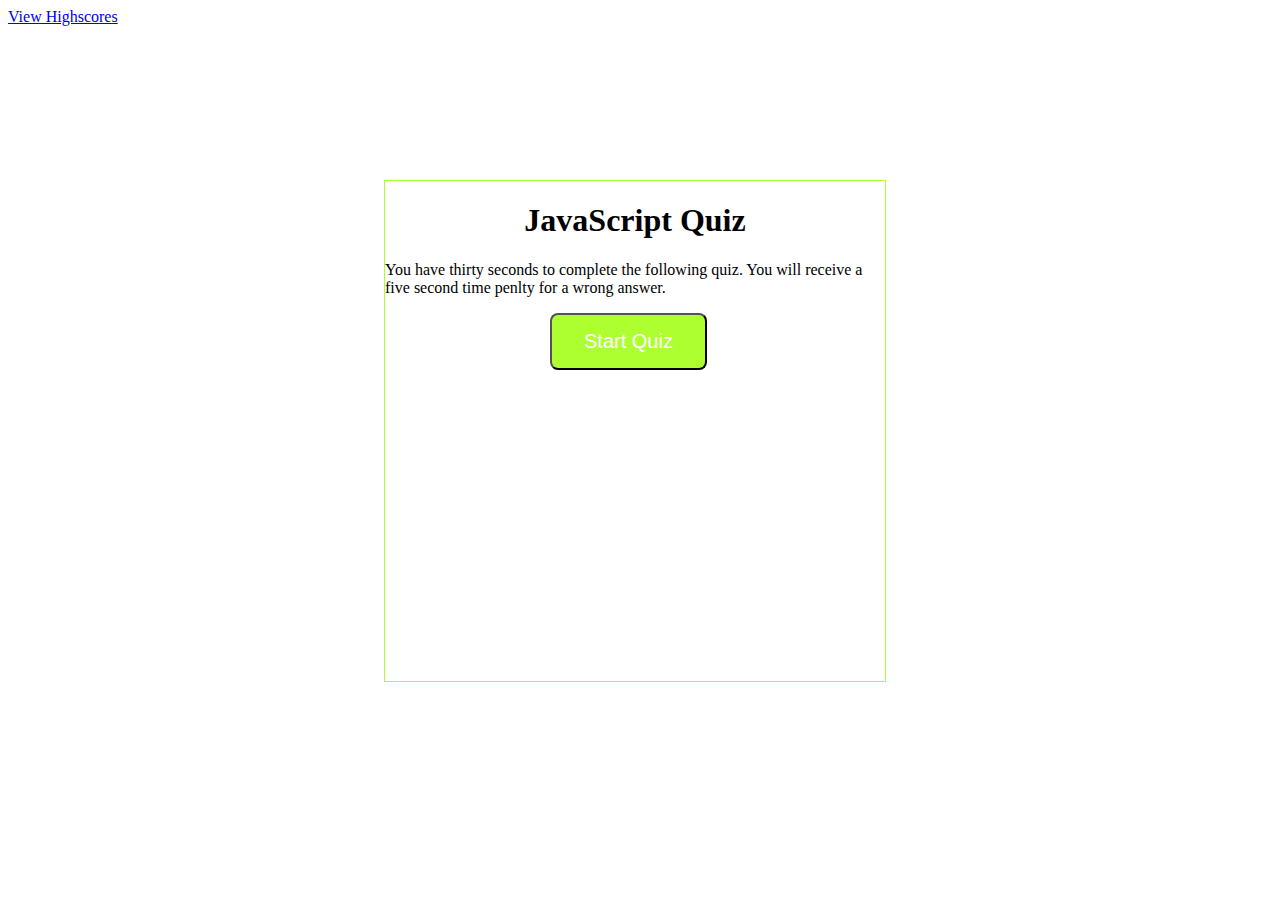
<file: index.html>
<!DOCTYPE html>
<html lang="en">
<head>
    <meta charset="UTF-8">
    <meta name="viewport" content="width=device-width, initial-scale=1.0">
    <title>JavaScript Quiz</title>
    <link rel="stylesheet" type="text/css" href="style.css">
</head>
<body>
    <a href="HighScores.html">View Highscores</a>
    <div id="wrapper">
        <div id="currentTime"></div>
        <div id="questionsDiv">
            <h1>JavaScript Quiz</h1>
            <p>You have thirty seconds to complete the following quiz.  You will receive a five second time penlty for a wrong answer. </p>
            <ul id="choicesUl"></ul>
            <button id="startTime">Start Quiz</button>
        </div>

    </div>
    <script src="script.js"></script>
</body>
</html>
</file>
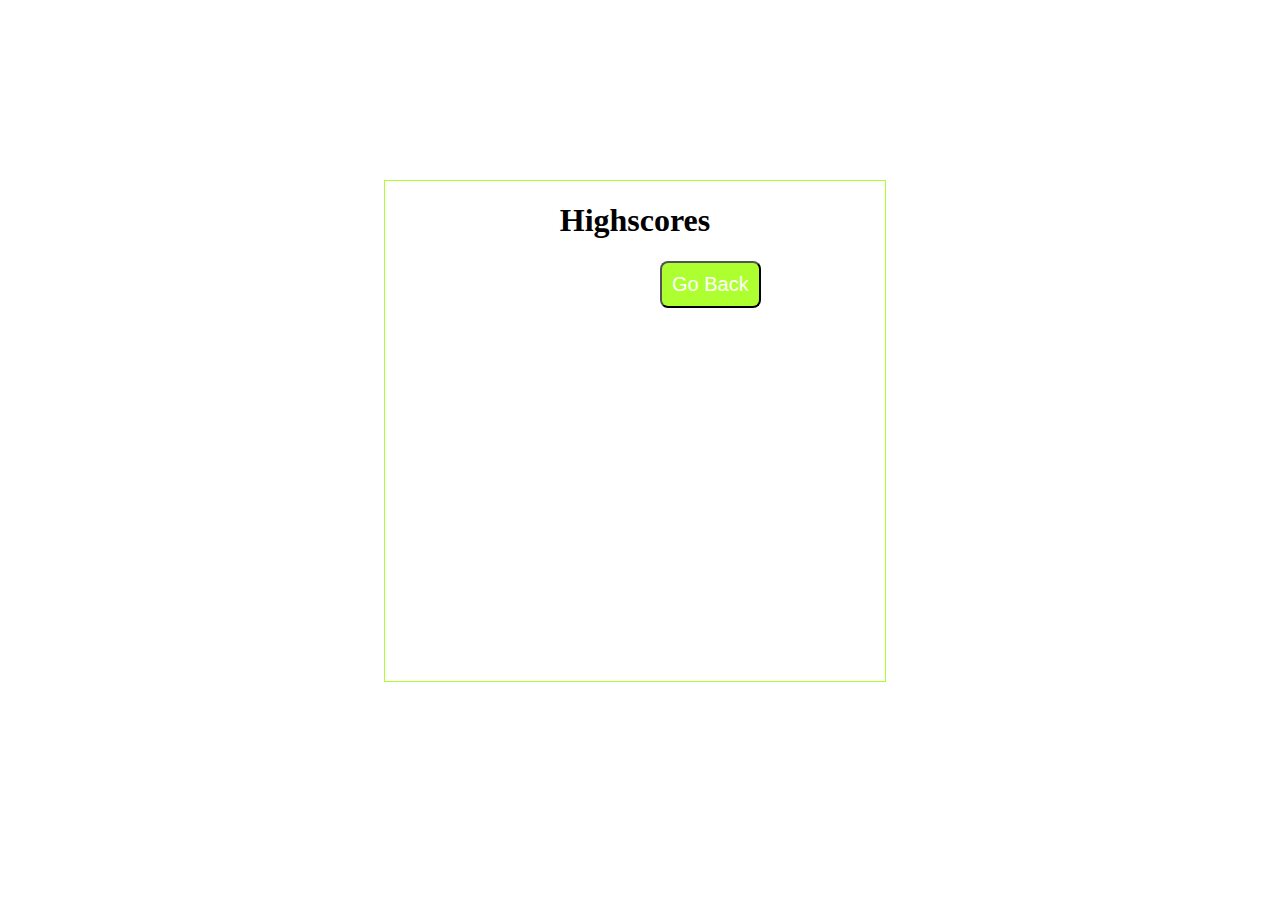
<file: highScores.html>
<!DOCTYPE html>
<html lang="en">
<head>
    <meta charset="UTF-8">
    <meta name="viewport" content="width=device-width, initial-scale=1.0">
    <title>Hight Scores</title>
    <link rel="stylesheet" type="text/css" href="style3.css">
</head>
<body>

    <div id="wrapper">
        <div id="currentTime"></div>
        <div id="questionsDiv">
            <h1>Highscores</h1>
            <ul id="highScore"></ul>
            <button id="goBack">Go Back</button>            
        </div>
    </div>
    <script src="HighScores.js"></script>
</body>
</html>
</file>
<file: style.css>
#wrapper {
    position: absolute;
    left: 30%;
    top: 20%;
    width: 500px;
    height: 500px;
    border: 1px solid greenyellow;
}

#startTime {
    background-color: greenyellow;
    margin-left: 33%;
    padding: 15px 32px;
    font-size: 20px;
    color: white;
}

#questionDiv {
    margin: 20px;
}

#currentTime {
    float: right;
    
}

#goBack {
    background-color: greenyellow;
    position: relative;
    padding: 10px;
    font-size: 20px;
    color: white;
    top: 30%;
    left: 55%;
    width: auto;
    text-align: center;
    text-decoration: none;
}



button {
    border-radius: 8px;    
}

textarea {
    width: 90%;
    margin: 20px;
}

#Submit {
    background-color: greenyellow;
    margin-left: 33%;
    padding: 15px 32px;
    font-size: 20px;
    color: white;    
}

label {
    margin-right: 10px;
}

input {
    margin-bottom: 20px;
}

h1 {
    text-align: center;    
}

li {
    background-color: green;
    margin-top: 10px;
    padding: 5px 15px;
    width: 80%;
    font-size: 18px;
    color: white;
}

#createDiv {
    margin-top: 20px;
    border-top: 1px solid lightgray;
}
</file>
<file: style3.css>
#wrapper {
    position: absolute;
    left: 30%;
    top: 20%;
    width: 500px;
    height: 500px;
    border: 1px solid greenyellow;
}

#startTime {
    background-color: greenyellow;
    margin-left: 33%;
    padding: 15px 32px;
    font-size: 20px;
    color: white;
}

#questionDiv {
    margin: 20px;
}

#currentTime {
    float: right;
    
}

#goBack {
    background-color: greenyellow;
    position: relative;
    padding: 10px;
    font-size: 20px;
    color: white;
    top: 30%;
    left: 55%;
    width: auto;
    text-align: center;
    text-decoration: none;
}



button {
    border-radius: 8px;    
}

textarea {
    width: 90%;
    margin: 20px;
}

#Submit {
    background-color: greenyellow;
    margin-left: 33%;
    padding: 15px 32px;
    font-size: 20px;
    color: white;    
}

label {
    margin-right: 10px;
}

input {
    margin-bottom: 20px;
}

h1 {
    text-align: center;    
}

li {
    background-color: green;
    margin-top: 10px;
    padding: 5px 15px;
    width: 80%;
    font-size: 18px;
    color: white;
}

#createDiv {
    margin-top: 20px;
    border-top: 1px solid lightgray;
}
</file>
